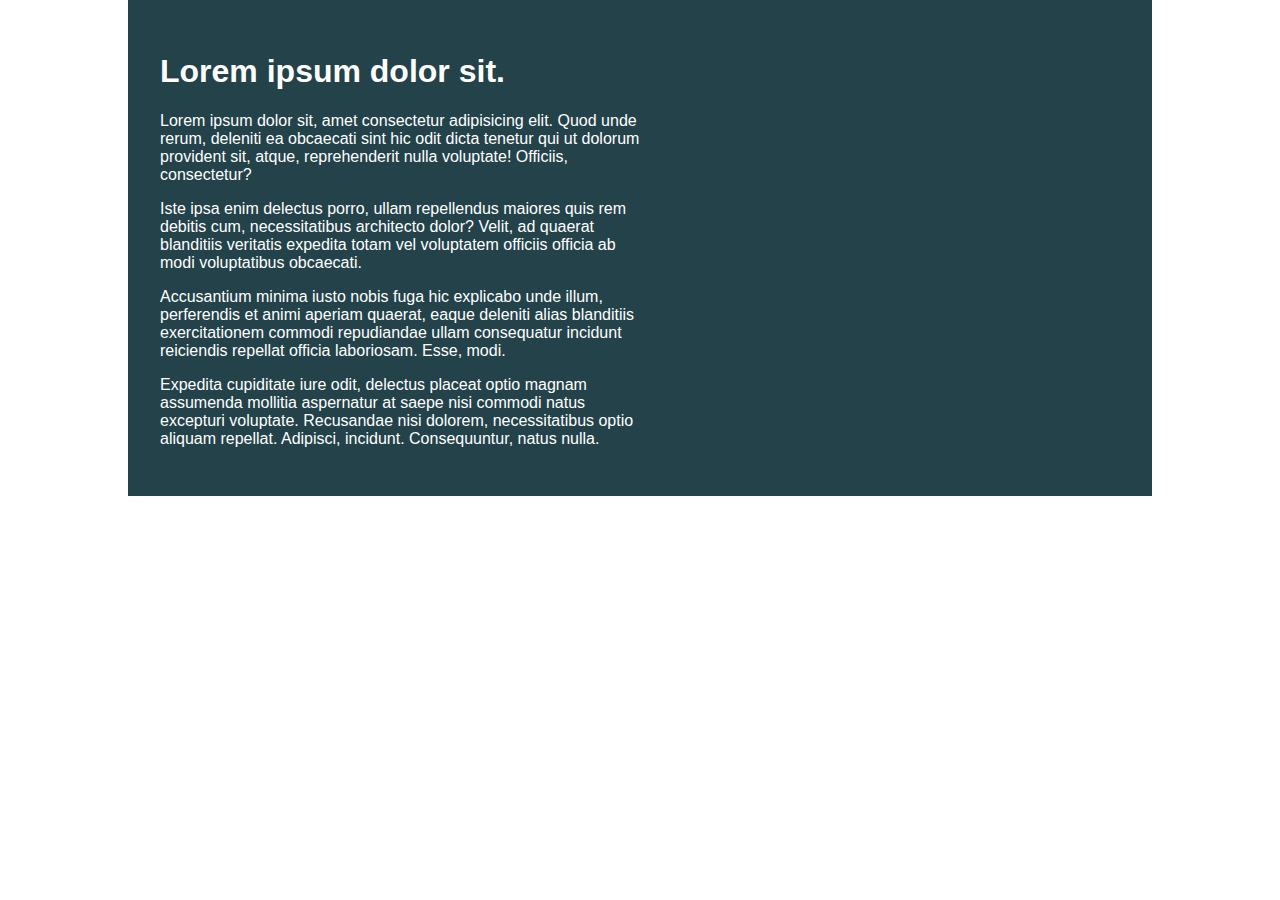
<file: 1/index.html>
<!DOCTYPE html>
<html lang="en">

<head>
    <meta charset="UTF-8">
    <meta name="viewport" content="width=device-width, initial-scale=1.0">
    <title>Day 01</title>

    <link rel="stylesheet" href="style.css">
</head>

<body>
    <div class="container">
        <div class="intro-content">
            <h1>Lorem ipsum dolor sit.</h1>
            <p>Lorem ipsum dolor sit, amet consectetur adipisicing elit. Quod unde rerum, deleniti ea obcaecati sint hic
                odit dicta tenetur qui ut dolorum provident sit, atque, reprehenderit nulla voluptate! Officiis,
                consectetur?</p>
            <p>Iste ipsa enim delectus porro, ullam repellendus maiores quis rem debitis cum, necessitatibus architecto
                dolor? Velit, ad quaerat blanditiis veritatis expedita totam vel voluptatem officiis officia ab modi
                voluptatibus obcaecati.</p>
            <p>Accusantium minima iusto nobis fuga hic explicabo unde illum, perferendis et animi aperiam quaerat, eaque
                deleniti alias blanditiis exercitationem commodi repudiandae ullam consequatur incidunt reiciendis
                repellat officia laboriosam. Esse, modi.</p>
            <p>Expedita cupiditate iure odit, delectus placeat optio magnam assumenda mollitia aspernatur at saepe nisi
                commodi natus excepturi voluptate. Recusandae nisi dolorem, necessitatibus optio aliquam repellat.
                Adipisci, incidunt. Consequuntur, natus nulla.</p>
        </div>
    </div>
</body>

</html>
</file>
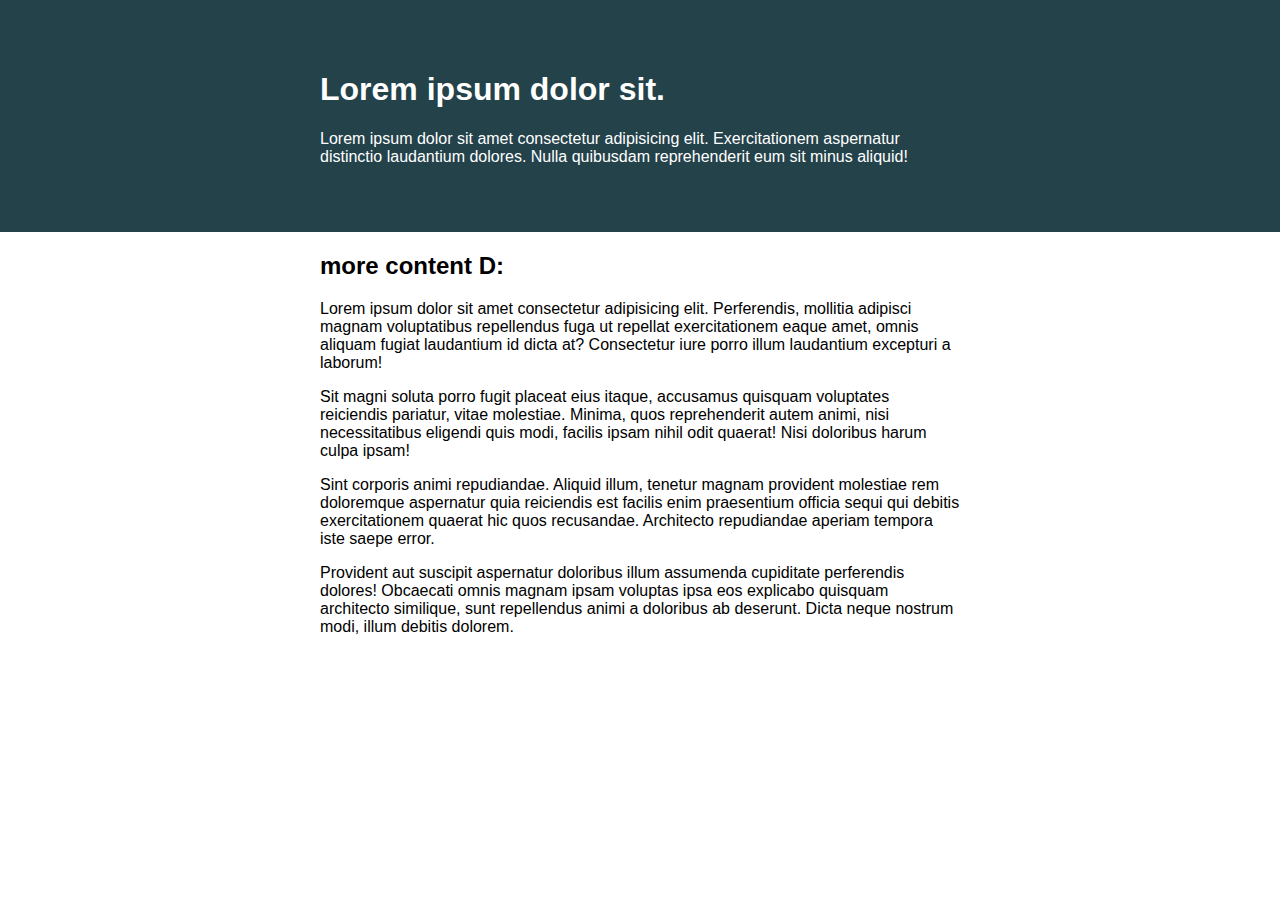
<file: 3/index.html>
<!DOCTYPE html>
<html lang="en">
<head> 
    <meta charset="UTF-8">
    <meta name="viewport" content="width=device-width, initial-scale=1.0">
    <title>Day 01</title>
 
    <link rel="stylesheet" href="style.css">
</head>
<body>

    <div class="container">
        <div class="intro-content">
            <h1>Lorem ipsum dolor sit.</h1>
            <p>Lorem ipsum dolor sit amet consectetur adipisicing elit. Exercitationem aspernatur distinctio laudantium dolores. Nulla quibusdam reprehenderit eum sit minus aliquid!</p>
        </div>
    </div>

    <div class="content">
        <h2>more content D:</h2>
        <p>Lorem ipsum dolor sit amet consectetur adipisicing elit. Perferendis, mollitia adipisci magnam voluptatibus repellendus fuga ut repellat exercitationem eaque amet, omnis aliquam fugiat laudantium id dicta at? Consectetur iure porro illum laudantium excepturi a laborum!</p>
        <p>Sit magni soluta porro fugit placeat eius itaque, accusamus quisquam voluptates reiciendis pariatur, vitae molestiae. Minima, quos reprehenderit autem animi, nisi necessitatibus eligendi quis modi, facilis ipsam nihil odit quaerat! Nisi doloribus harum culpa ipsam!</p>
        <p>Sint corporis animi repudiandae. Aliquid illum, tenetur magnam provident molestiae rem doloremque aspernatur quia reiciendis est facilis enim praesentium officia sequi qui debitis exercitationem quaerat hic quos recusandae. Architecto repudiandae aperiam tempora iste saepe error.</p>
        <p>Provident aut suscipit aspernatur doloribus illum assumenda cupiditate perferendis dolores! Obcaecati omnis magnam ipsam voluptas ipsa eos explicabo quisquam architecto similique, sunt repellendus animi a doloribus ab deserunt. Dicta neque nostrum modi, illum debitis dolorem.</p>
    </div>


</body>
</html>
</file>
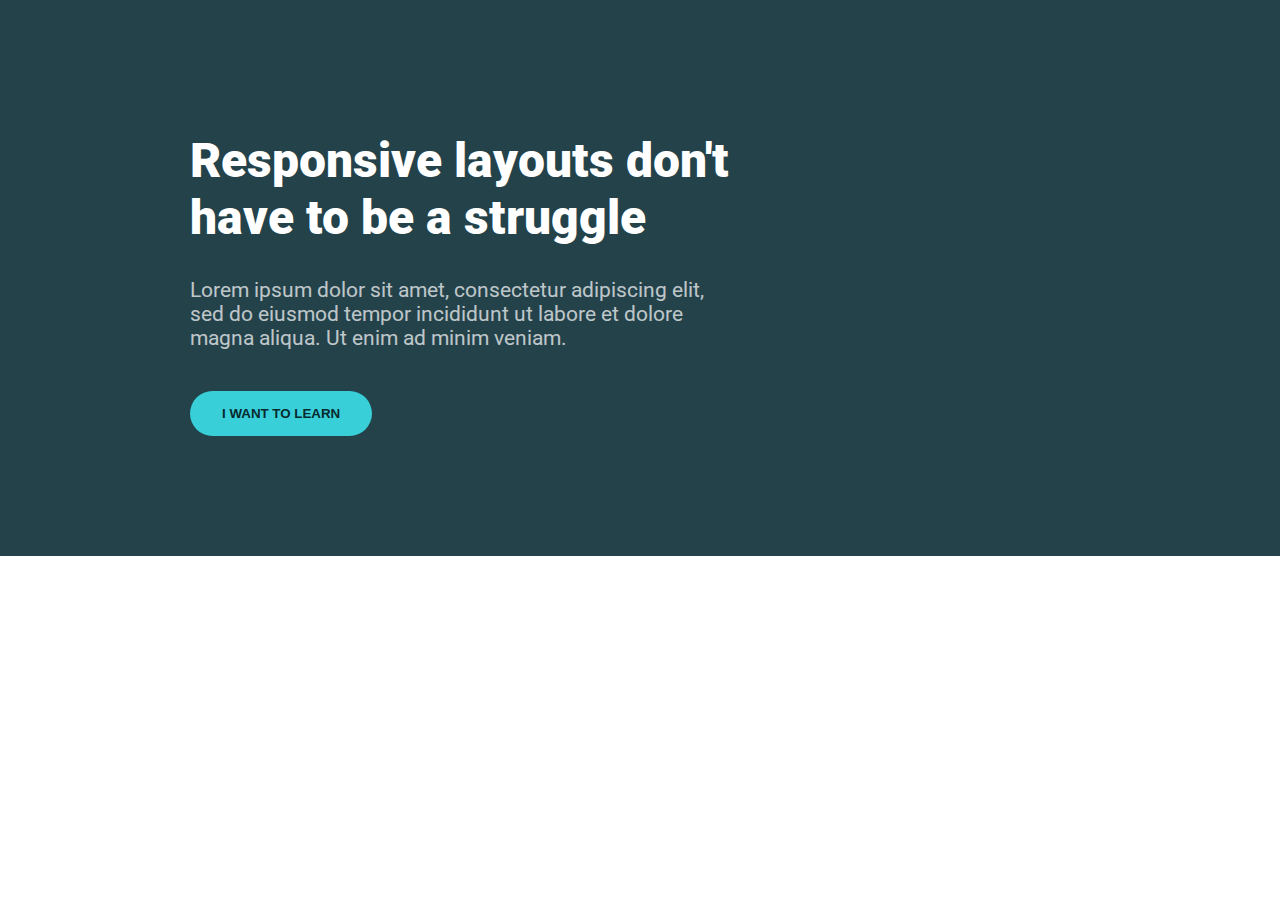
<file: 5/index.html>
<!DOCTYPE html>
<html lang="en">
  <head>
    <meta charset="UTF-8" />
    <meta name="viewport" content="width=device-width, initial-scale=1.0" />
    <link rel="stylesheet" href="./styles.css" />
    <link rel="preconnect" href="https://fonts.googleapis.com">
    <link rel="preconnect" href="https://fonts.gstatic.com" crossorigin>
    <link href="https://fonts.googleapis.com/css2?family=Roboto:ital,wght@0,100;0,300;0,400;0,500;0,700;0,900;1,100;1,300;1,400;1,500;1,700;1,900&display=swap" rel="stylesheet">
    <title>Challenge 3</title>
  </head>
  <body>
    <div class="container">
      <div class="content">
        <div class="info">
          <h1>Responsive layouts don't have to be a struggle</h1>
          <p>
            Lorem ipsum dolor sit amet, consectetur adipiscing elit, sed do
            eiusmod tempor incididunt ut labore et dolore magna aliqua. Ut enim
            ad minim veniam.
          </p>
        </div>

        <button>I WANT TO LEARN</button>
      </div>
    </div>
  </body>
</html>
</file>
<file: 1/style.css>
/* INSTRUCTIONS
 *
 * 1) Limit the total width of
 *    the .intro-conent to about half
 *    of it's parent
 *
 * 2) Stop the text from overflowing
 *    out the bottom at small screen
 *    widths
 *
 * You may modify the HTML if needed
 *
 */

* {
  box-sizing: border-box;
}

body {
  margin: 0;
  font-family: sans-serif;
}

.container {
  background: #23424a;
  color: white;

  width: 80%;
  margin: 0 auto;

  padding: 2em;
  /* height is affecting the overflow */
  /* height: 300px; */
}

.intro-content {
  width: 50%;
}
</file>
<file: 3/style.css>
/* INSTRUCTIONS
 *
 * 1) Keep the text inside .intro-content
 *    in the same place, but have the background
 *    extend from one side of the viewport
 *    to the other, no matter how wide or narrow
 *    the browser is.
 *
 * 2) Limit the maximum width of the text in the
 *    bottom area.
 *
 * You may modify the HTML if needed
 * (you probably should for this challenge)
 *
 */

* {
  box-sizing: border-box;
}

body {
  margin: 0;
  font-family: sans-serif;
}

.container {
  width: 100%;
  margin: 0 auto;
  background: #23424a;
  color: white;
  padding: 50px 0;
}

.intro-content {
  width: 50%;
  margin: 0 auto;
}

.content {
  width: 50%;
  margin: 0 auto;
}
</file>
<file: 5/styles.css>
* {
    box-sizing: border-box;
  }
  
  body {
    margin: 0;
    font-family: 'Roboto';
  }
  
  .container {
    background: #23424a;
    color: white;
    padding: 100px 0;
  }
  
  .content {
    width: 80%;
    max-width: 900px;
    margin: 0 auto;
  }
  
  .content h1 {
    font-family: "Roboto", sans-serif;
    font-weight: 900;
    font-size: 3rem;
  }
  
  .content p {
    font-size: 1.3rem;
    opacity: .7;
  }
  
  .info {
    width: 60%;
  }
  
  button {
    border: none;
    padding: 15px 32px;
    border-radius: 25px;
    color: #072A2D;
    background: #38CFD9;
    font-weight: bold;
    margin: 20px 0;
  }
</file>
